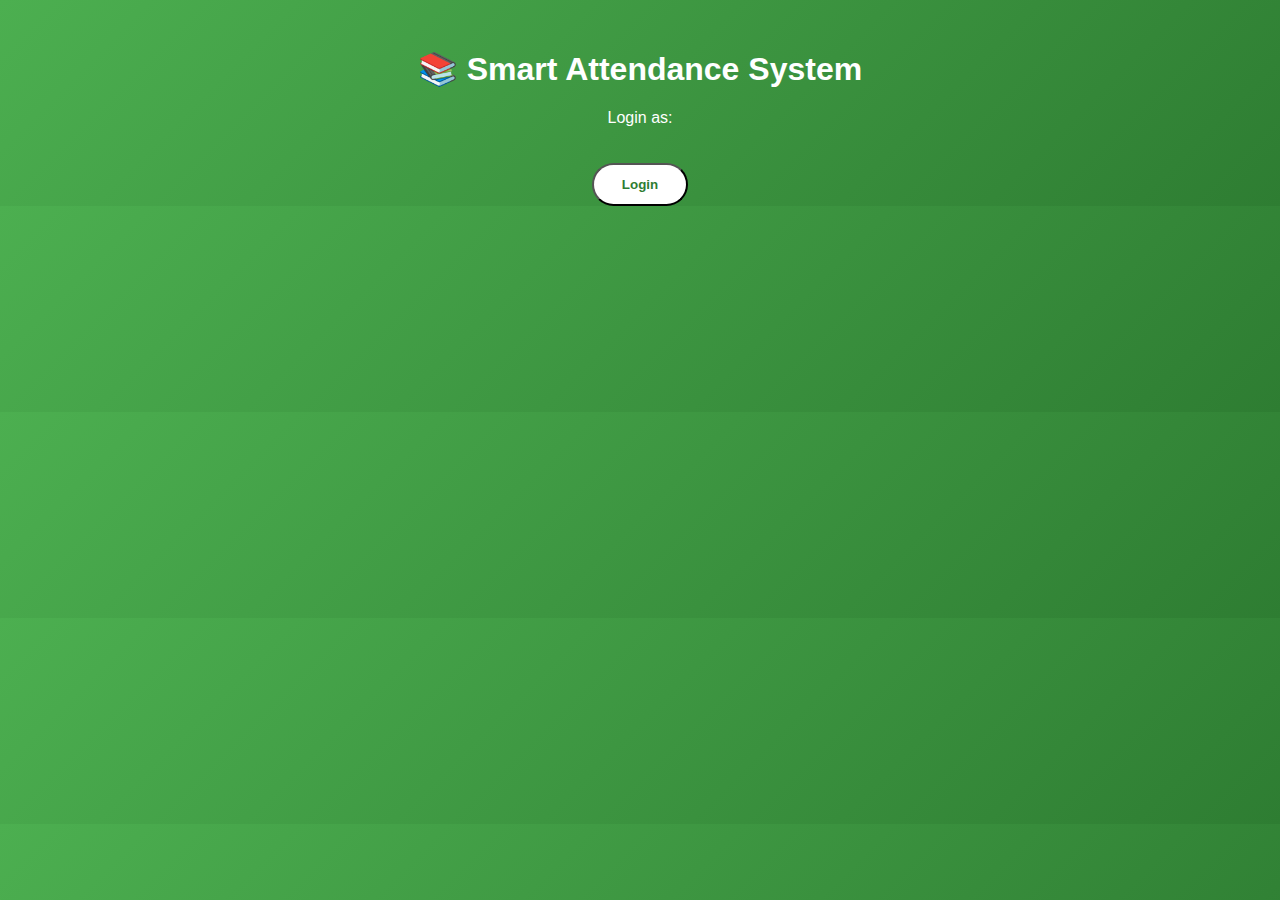
<file: index.html>
<!DOCTYPE html>
<html lang="en">
<head>
  <meta charset="UTF-8">
  <meta name="viewport" content="width=device-width, initial-scale=1.0">
  <title>Smart Attendance</title>

  <!-- CSS -->
  <link rel="stylesheet" href="./style.css">
</head>
<body>
<div class="main" style="text-align:center;margin-top:50px;">
  <h1>📚 Smart Attendance System</h1>
  <p>Login as:</p>
<button class="btn" onclick="location.href='./login.html'">Login</button>
</div>
</body>
</html>
</file>
<file: style.css>
body {
  margin: 0;
  font-family: Arial, sans-serif;
  background: linear-gradient(135deg, #4CAF50, #2e7d32);
  color: white;
}

.home-container {
  height: 100vh;
  display: flex;
  flex-direction: column;
  justify-content: center;
  align-items: center;
  text-align: center;
}

.home-container h1 {
  font-size: 2rem;
}

.home-container p {
  font-size: 1.1rem;
  opacity: 0.9;
}

.btn {
  margin-top: 20px;
  text-decoration: none;
  background: white;
  color: #2e7d32;
  padding: 12px 28px;
  border-radius: 30px;
  font-weight: bold;
  transition: 0.3s;
}

.btn:hover {
  background: #e8f5e9;
}
/* Login Page */
.login-container {
  min-height: 100vh;
  background: linear-gradient(135deg, #2196F3, #0d47a1);
  display: flex;
  flex-direction: column;
  justify-content: center;
  align-items: center;
  padding: 20px;
}

.login-container h2 {
  color: white;
  margin-bottom: 15px;
}

.login-container input,
.login-container select {
  width: 260px;
  padding: 12px;
  margin: 8px 0;
  border-radius: 6px;
  border: none;
  font-size: 1rem;
}

.login-container p {
  color: white;
  margin-top: 10px;
}
</file>
